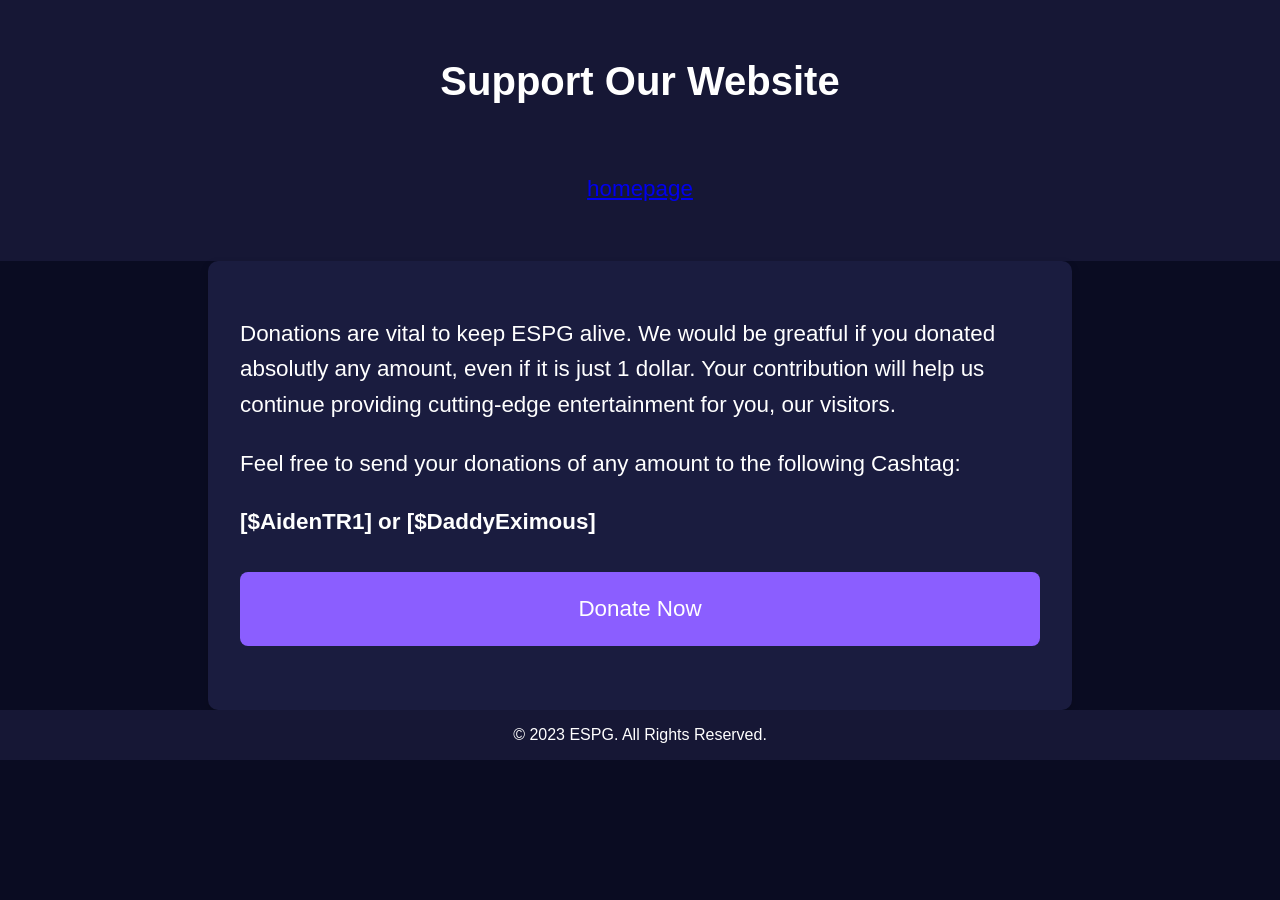
<file: static/donate/index.html>
<!DOCTYPE html>
<html lang="en">
<head>
    <meta charset="UTF-8">
    <meta name="viewport" content="width=device-width, initial-scale=1.0">
    <title>Support ESPG!</title>
    <style>
        body {
            font-family: Arial, sans-serif;
            background-color: #0a0c22;
            color: #fff;
            margin: 0;
            padding: 0;
        }

        header {
            background-color: #161735;
            text-align: center;
            padding: 2rem 0;
        }

        h1 {
            font-size: 2.5rem;
        }

        .container {
            max-width: 800px;
            margin: 0 auto;
            padding: 2rem;
            background-color: #1a1c3f;
            box-shadow: 0 4px 8px rgba(0, 0, 0, 0.2);
            border-radius: 10px;
        }

        p {
            font-size: 1.4rem;
            line-height: 1.6;
        }

        .donate-button {
            display: block;
            text-align: center;
            background-color: #8b5eff;
            color: #fff;
            padding: 1.5rem 2.5rem;
            font-size: 1.4rem;
            margin: 2rem auto;
            text-decoration: none;
            border-radius: 8px;
            transition: background-color 0.3s;
        }

            .donate-button:hover {
                background-color: #6d36f1;
            }

        footer {
            background-color: #161735;
            text-align: center;
            padding: 1rem 0;
        }
    </style>
</head>
<body>
    <header>
        <h1>Support Our Website</h1>
        <br>
        <p class="linkp"><a href="../index.html">homepage</a></p>
    </header>

    <div class="container">
        <p>Donations are vital to keep ESPG alive. We would be greatful if you donated absolutly any amount, even if it is just 1 dollar. Your contribution will help us continue providing cutting-edge entertainment for you, our visitors.</p>

        <p>Feel free to send your donations of any amount to the following Cashtag:</p>

        <p><strong>[$AidenTR1] or [$DaddyEximous]</strong></p>

        <a class="donate-button" href="https://cash.app/account/pay-and-request">Donate Now</a>
    </div>

    <footer>
        &copy; 2023 ESPG. All Rights Reserved.
    </footer>
</body>
</html>
</file>
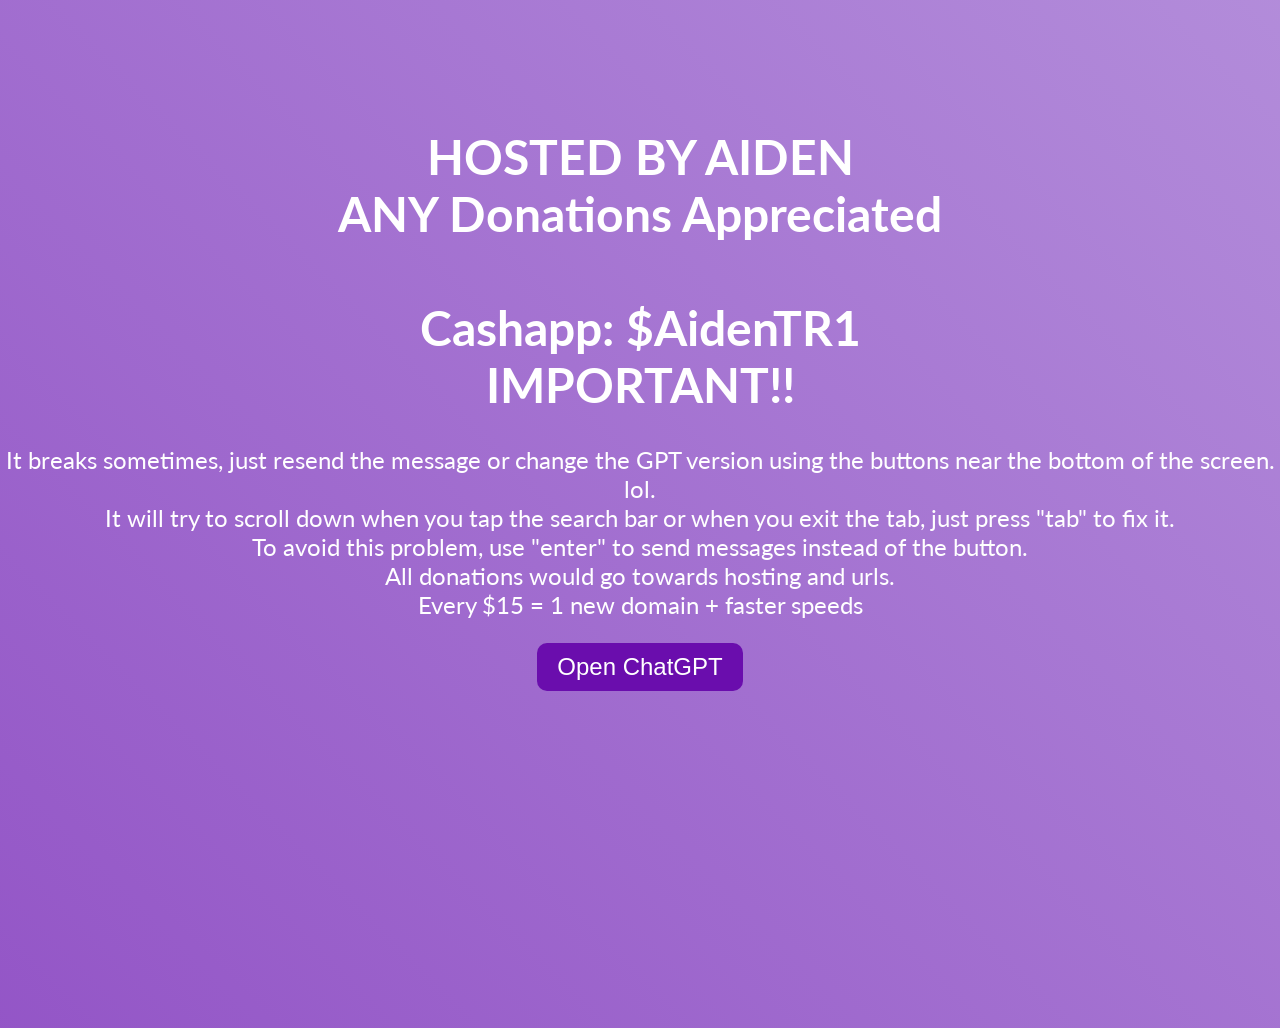
<file: static/ezgpt/index.html>
<!DOCTYPE html>
<html>
<head>
    <link rel="preconnect" href="https://fonts.googleapis.com">
    <link rel="preconnect" href="https://fonts.gstatic.com" crossorigin>
    <link href="https://fonts.googleapis.com/css2?family=Lato:wght@300&display=swap" rel="stylesheet">
    <style>
        body {
            margin: 0;
            height: 100%;
            overflow: hidden;
            margin: 0;
            height: 100vh;
            background: linear-gradient(45deg, #6a0dad, #e6e6fa);
            background-size: 400% 400%;
            animation: gradient 15s ease infinite;
            font-family: 'Lato', sans-serif;
        }

        @keyframes gradient {
            0% {
                background-position: 0% 50%;
            }

            50% {
                background-position: 100% 50%;
            }

            100% {
                background-position: 0% 50%;
            }
        }

        h1 {
            font-size: 3rem;
            color: white;
            text-align: center;
            vertical-align: middle;
            margin-top: 10%;
        }

        

        p {
            font-size: 1.5rem;
            color: white;
            vertical-align: middle;
            text-align: center;
        }


        button {
            display: block;
            margin: 20px auto;
            padding: 10px 20px;
            border: none;
            border-radius: 10px;
            font-size: 1.5rem;
            color: white;
            background-color: #6a0dad;
            cursor: pointer;
            transition: transform 0.2s, background-color 0.2s;
        }

            button:hover {
                transform: scale(1.1);
                background-color: #450880;
            }

            button:focus {
                outline: none;
            }
    </style>
</head>

<body>
    <h1>
        HOSTED BY AIDEN
        <br />
        ANY Donations Appreciated<br />
        <br />
        Cashapp: $AidenTR1 
       <br />
        IMPORTANT!!
    </h1>

    <p>
        It breaks sometimes, just resend the message or change the GPT version using the buttons near the bottom of the screen. lol. <br /> 
        It will try to scroll down when you tap the search bar or when you exit the tab, just press "tab" to fix it.<br/> To avoid this problem, use "enter" to send messages instead of the button.<br /> All donations would go towards hosting and urls. <br /> Every $15 = 1 new domain + faster speeds
    </p>
    <button onclick="openChatGPT()">Open ChatGPT</button>
    <script>
        function openChatGPT() {
            
            var newWindow = window.open('about:blank');
            var iframe = document.createElement('iframe');
            iframe.src = 'https://www.hacmathgpt.com/chat/';
            iframe.style.width = '100vw';
            iframe.style.height = '100vh';
            iframe.style.border = 'none';
            iframe.style.scrolling = 'no'
            newWindow.document.body.style.margin = '0';
            newWindow.document.body.appendChild(iframe);


        }

        



    </script>

</body>
</html>
</file>
